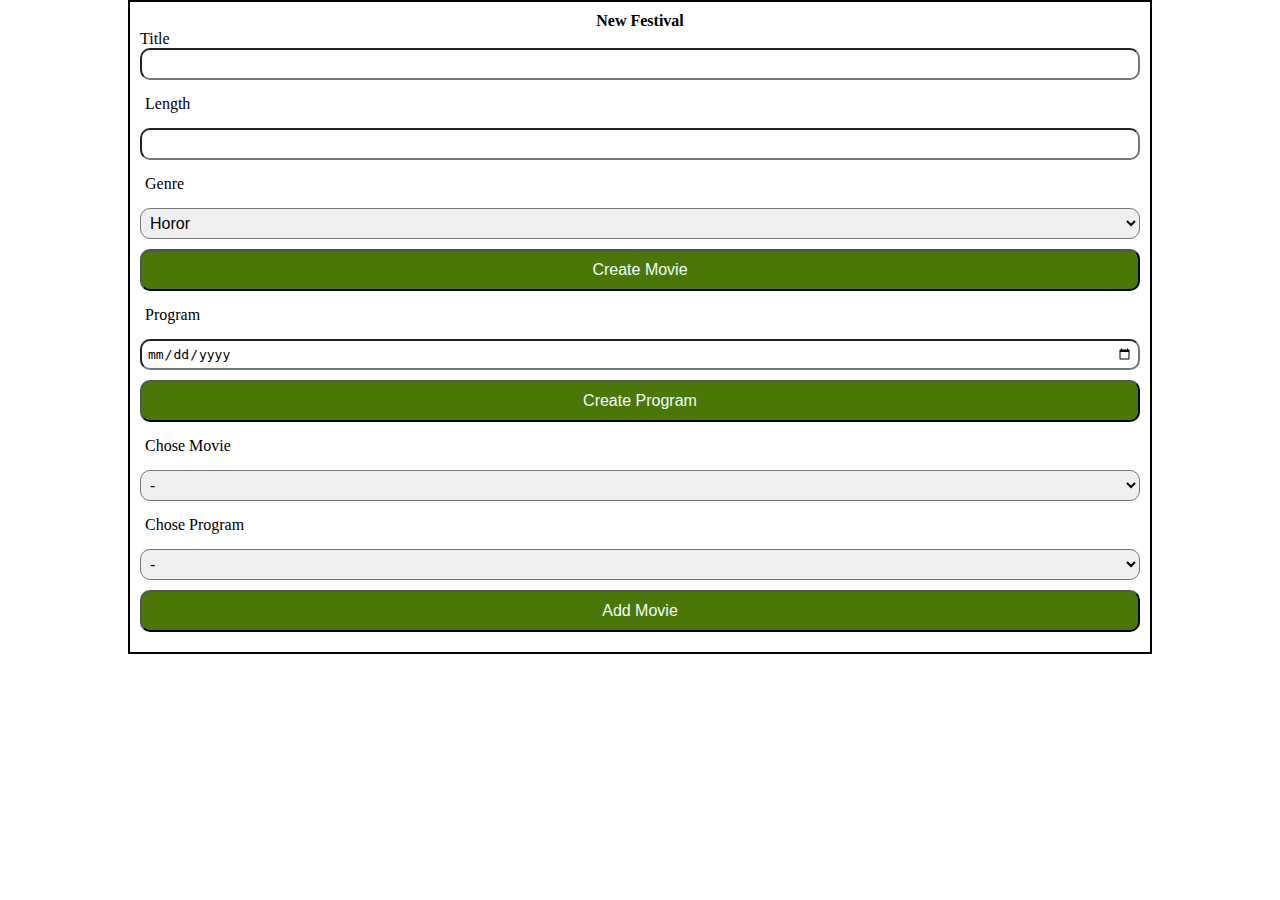
<file: create_movie/index.html>
<!DOCTYPE html>
<html lang="en">

<head>
    <meta charset="UTF-8">
    <meta name="viewport" content="width=device-width, initial-scale=1.0">
    <meta http-equiv="X-UA-Compatible" content="ie=edge">
    <link rel="stylesheet" href="index.css">
    <title>Create Movie</title>
</head>

<body>
    <form class="newform" action="#">
        <h1>New Festival</h1>


        <label" name="title">Title</label>
            <input class="movietitle" type="text">

            <label name='length'>Length</label>
            <input class="movielength" type="number">

            <label>Genre</label>
            <select class="genre" name="moviegenre">
                <option value="Horor">Horor</option>
                <option value="Comedy">Comedy</option>
                <option value="Drama">Drama</option>
            </select>
            <button type="submit" class="createbutton">Create Movie</button>
            <div class="movieList"></div>

    </form>
    <form class="secondform" action="#">
        <label>Program</label>
        <input type="date" class="dateprogram" name="dateprogram">
        <button class="createprogram">Create Program</button>
        <div class="programList"></div>
    </form>
    <form class="third" action="#">
        <label>Chose Movie</label>
        <select class="chosemovie">
            <option>-</option>
        </select>
        <label>Chose Program</label>
        <select class="choseprogram">
            <option>-</option>

        </select>

        <button class="addmovietoprogram">Add Movie</button>
    </form>

    <script src="data.js" type="text/javascript"></script>
    <script src="view.js" type="text/javascript"></script>
    <script src="index.js" type="text/javascript"></script>
</body>

</html>
</file>
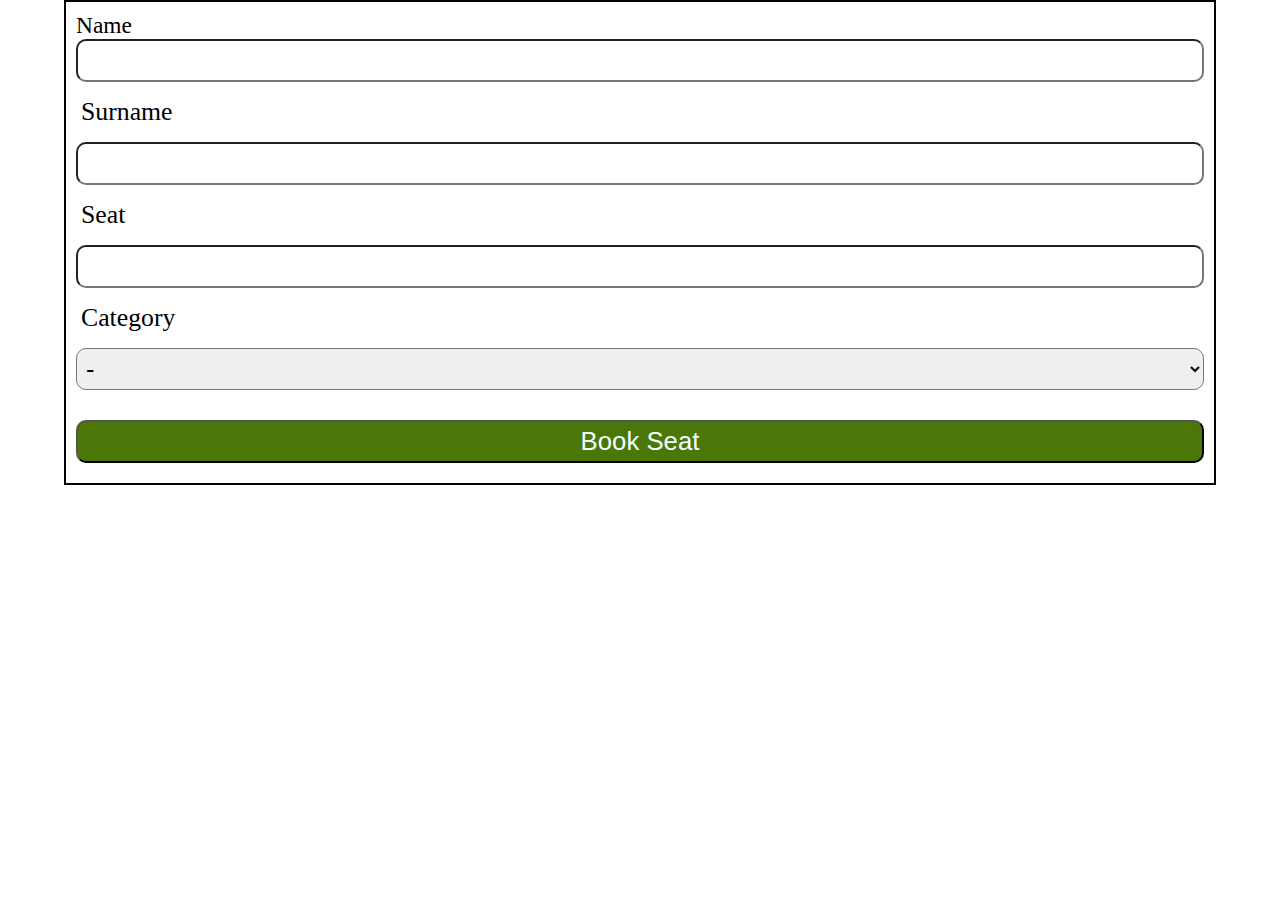
<file: form_passenger.js/index.html>
<!DOCTYPE html>
<html lang="en">

<head>
    <meta charset="UTF-8">
    <meta name="viewport" content="width=device-width, initial-scale=1.0">
    <meta http-equiv="X-UA-Compatible" content="ie=edge">
    <link rel="stylesheet" href="index.css">
    <title>Create Movie</title>
</head>

<body>

    <form class="newform" action="#">
        <label" name="name">Name</label>
            <input class="passangername" type="text">

            <label name='surname'>Surname</label>
            <input class="passangersurname" type="text">

            <label name='seatnumb'>Seat</label>
            <input class="seatnumber" type="number">


            <label name='category'>Category</label>
            <select class="category" name="seatcategory">

                <option value="-">-</option>
                <option value="Buisnes">Buisnes</option>
                <option value="Economy">Economy</option>


            </select>
            <div class="warning"></div>


            <button type="submit" class="bookseat">Book Seat</button>
            <div class="pasangerlist"></div>

    </form>

    <script src="data.js" type="text/javascript"></script>
    <script src="view.js" type="text/javascript"></script>
    <script src="index.js" type="text/javascript"></script>
</body>

</html>
</file>
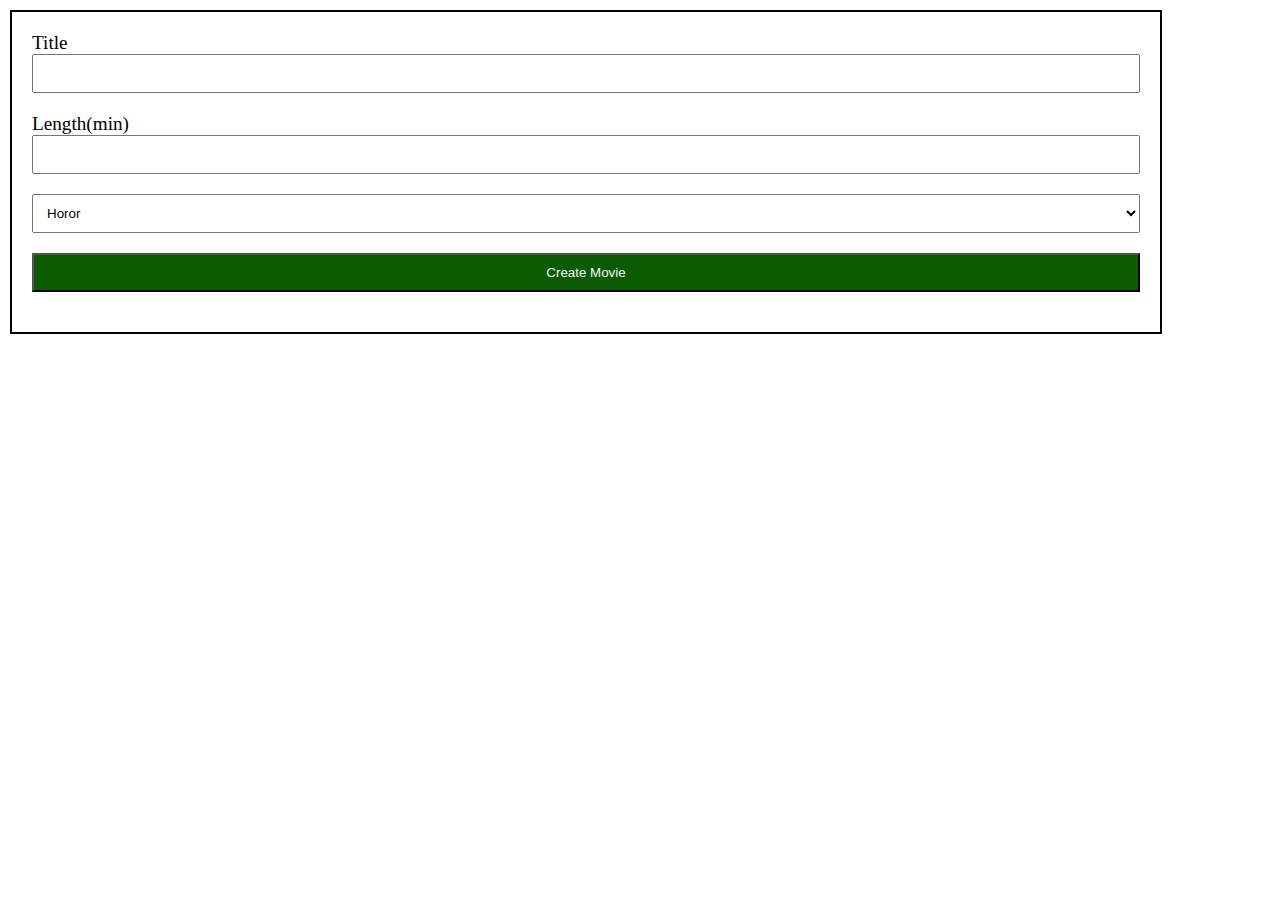
<file: movie_submitForm/index.html>
<!DOCTYPE html>
<html lang="en">
<head>
    <meta charset="UTF-8">
    <meta name="viewport" content="width=device-width, initial-scale=1.0">
    <meta http-equiv="X-UA-Compatible" content="ie=edge">
    <link rel="stylesheet" href="index.css">
    <title>Document</title>
</head>
<body>
<form class="newMovieForm" action="#">
<label name>Title</label>
<input  class="title" type="text" name="title">
<label name>Length(min)</label>
<input class="length" type="text" name="length">
<select class="genre" >
    <option value="Horor">Horor</option>
    <option value="Comedy">Comedy</option>
    <option value="Action">Action</option>
</select>
<button class="createMovie">Create Movie</button>




</form>

    



    <script src="index.js" type="text/javascript"></script>


</body>
</html>
</file>
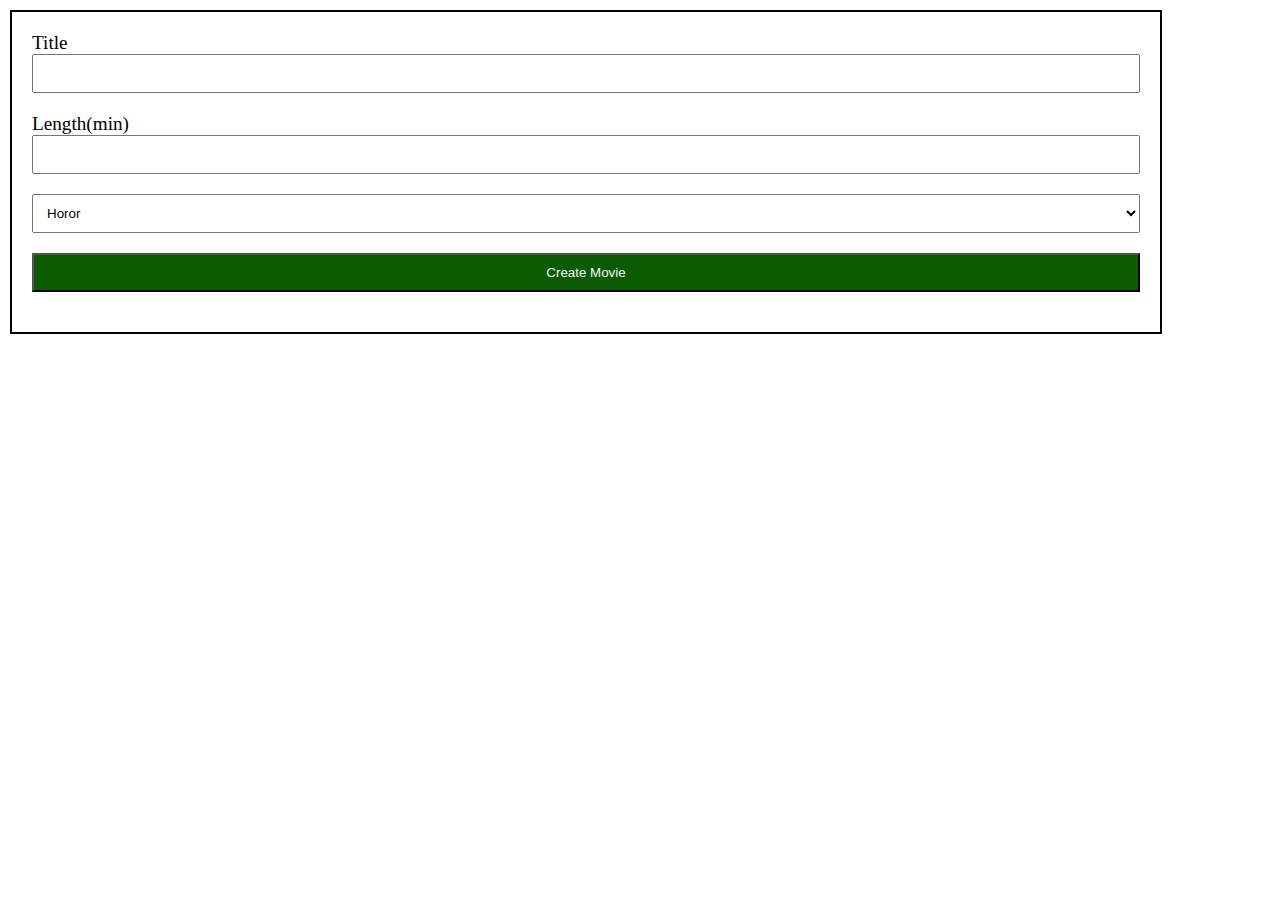
<file: movie_submitForm/indexx.html>
<!DOCTYPE html>
<html lang="en">
<head>
    <meta charset="UTF-8">
    <meta name="viewport" content="width=device-width, initial-scale=1.0">
    <meta http-equiv="X-UA-Compatible" content="ie=edge">
    <link rel="stylesheet" href="index.css">
    <title>Document</title>
</head>
<body>

    <form class="newMovieForm">
<label name>Title</label>

<input  class="title" type="text" name="title">

<label name>Length(min)</label>

<input class="length" type="text" name="length">

<select class="genre" >
    <option value="Horor">Horor</option>
    <option value="Comedy">Comedy</option>
    <option value="Action">Action</option>
</select>
<button class="createMovie">Create Movie</button>




</form>

    



    <script src="index.js" type="text/javascript"></script>


</body>
</html>
</file>
<file: create_movie/index.css>
*{
    box-sizing: border-box;
    padding: 0;
    margin: 0;
    font-size: 1em;
}
.newform{
    margin-top: 10px;
    width: 80%;
    padding: 10px;
    border: 2px solid black;
    margin: auto;
    

}
input,label,select,button{
    width: 100%;
    padding: 5px;
    display: block;
    margin-bottom: 10px;
    border-radius: 10px;
}
button{
    background: rgb(75, 119, 9);
    color: azure;
    padding: 10px;
    border-radius: 10px;
}
h1{
    text-align: center;
    
}
</file>
<file: form_passenger.js/index.css>
*{
    box-sizing: border-box;
    padding: 0;
    margin: 0;
    font-size: 1.1em;
}
.newform{
    width: 90%;
    padding: 10px;
    border: 2px solid black;
    margin: auto;

}
input,label,select,button{
    width: 100%;
    padding: 5px;
    display: block;
    margin-bottom: 10px;
    border-radius: 10px;

}
.bookseat{
    background: rgb(75, 119, 9);
    color: azure;
    border-radius: 10px;
}
.pasangerlist{
    font-size: 0.7em;
}
.warning{
    display: block;
    padding: 10px;
    text-align: center;
    font-size: 0.8em;
    color: red;
}
</file>
<file: movie_submitForm/index.css>
*{
    box-sizing: border-box;
    padding: 0;
    margin: 0;
}
.newMovieForm{
    width: 90%;
    padding: 20px;
    margin: 10px 10px;
    border: 2px solid black;
    font-size: 1.2em;

}
input,select,button{
    display: block;
    width: 100%;
    margin-bottom: 20px;
    padding: 10px;

}
.createMovie{
    background: rgb(12, 90, 2);
    color: aliceblue;
    padding: 10px;
}
</file>
